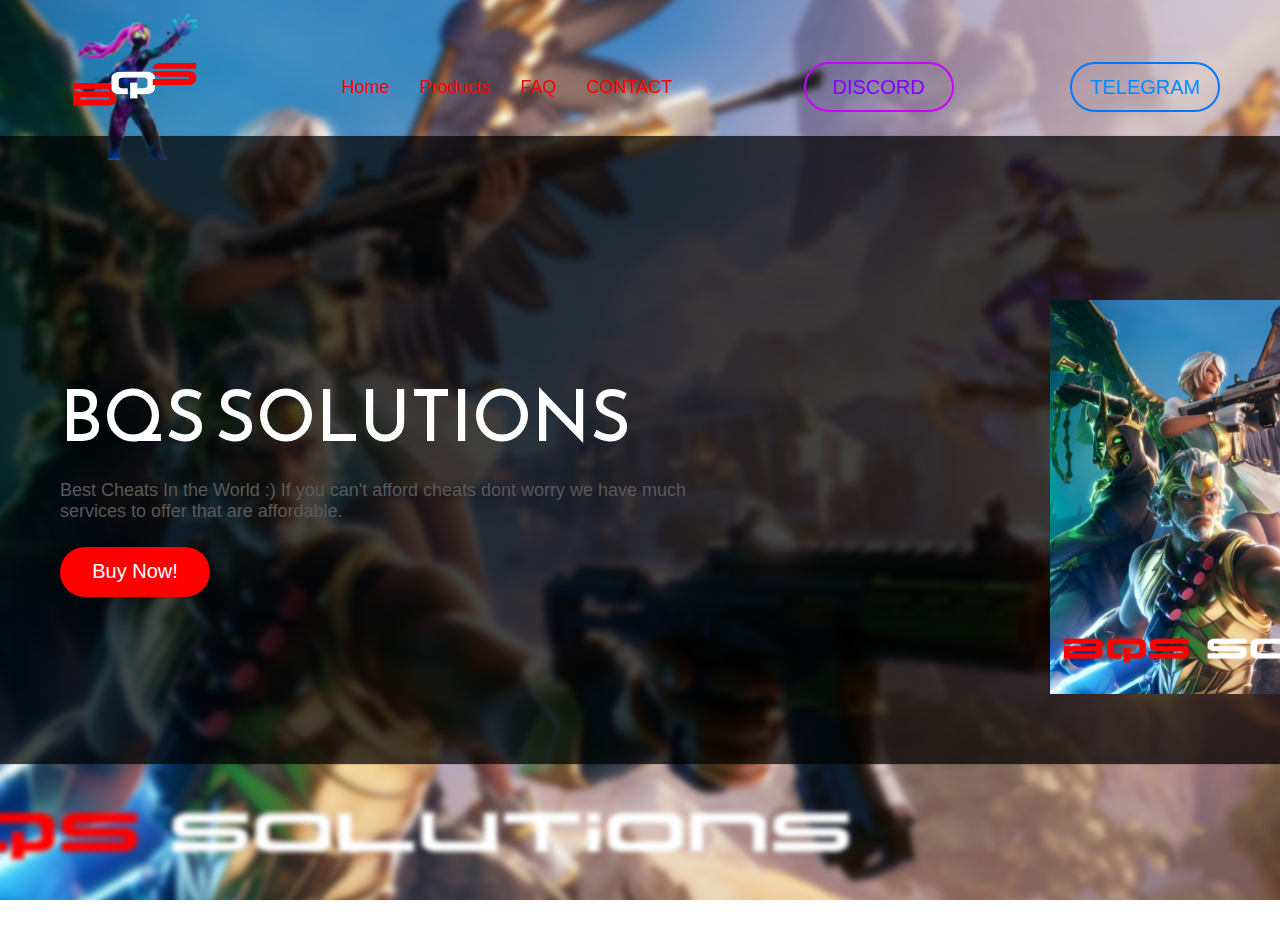
<file: index.html>
<!DOCTYPE html>
<html lang="en">
<head>
	<meta charset="UTF-8">
	<meta name="viewport" content="width=device-width, initial-scale=1.0">
	<title>BQS</title>
	
	<link rel="stylesheet" href="style.css">
	<link href="https://fonts.googleapis.com/css2?family=Reem+Kufi+Ink&display=swap" rel="stylesheet">
	<link rel="stylesheet" href="https://cdnjs.cloudflare.com/ajax/libs/font-awesome/6.2.0/css/all.min.css" />
	<link rel="icon" type="image/x-icon" href="img/transparent.png">
</head>
<body>

	<div class="wrapper">
	
		<!-- Top Header Code -->
		<nav>
			<div class="menu">
				<!-- logo -->
				<div class="logo">
					<img src="img/transparent.png">
				</div>

				<div class="pageforyou">
					<img src="img/page.png" width="700px">
				</div>
				
				<!-- Menu Bar Code -->
				<input type="checkbox" id="check">
				<label for="check" class="checkbtn">
					<i class="fas fa-bars"></i>
				</label>
				<ul>
					<li>
						<div class="MobNavBtns">
							<button>DISCORD</button href="">
						</div>
					</li>
					<li><a href="index.html">Home</a></li>
					<li><a href="product.html">Products</a></li>
					<li><a href="faq.html">FAQ</a></li>
					<li><a href="contact.html">CONTACT</a></li>
					
					
				</ul>

				
				<!-- Menu Bar Code End -->
			
				<!-- Header Button Code -->
				<div class="NavBtns" href="https://discord.gg/gAvWtyv8BQ">
					<a href="https://discord.gg/gAvWtyv8BQ"><button>DISCORD</button></a>
				</div>
				<div class="NavBtns2" href="https://t.me/BQSOLUTIONS/46">
					<a href="https://t.me/BQSOLUTIONS/46"><button>TELEGRAM</button></a>
				</div>
				
				<!-- Header Button Code End -->
			</div>
		</nav>
		<!-- Top Header Code End -->
		
		<!-- Content Code -->
		<div class="container">
			<div class="InnerDiv">
				<div class="center">
					<p class="title">BQS SOLUTIONS</p>
					<p class="sub_des">Best Cheats In the World :)
						If you can't afford cheats dont worry we have much services to offer that are affordable.
					</p>
					
 
						
					
					<div class="btns">
						<button>Buy Now!</button>
					</div>
				</div>
			</div>
		</div>
		<!-- Content Code End -->
		
	</div>
	
</body>
</html>
</file>
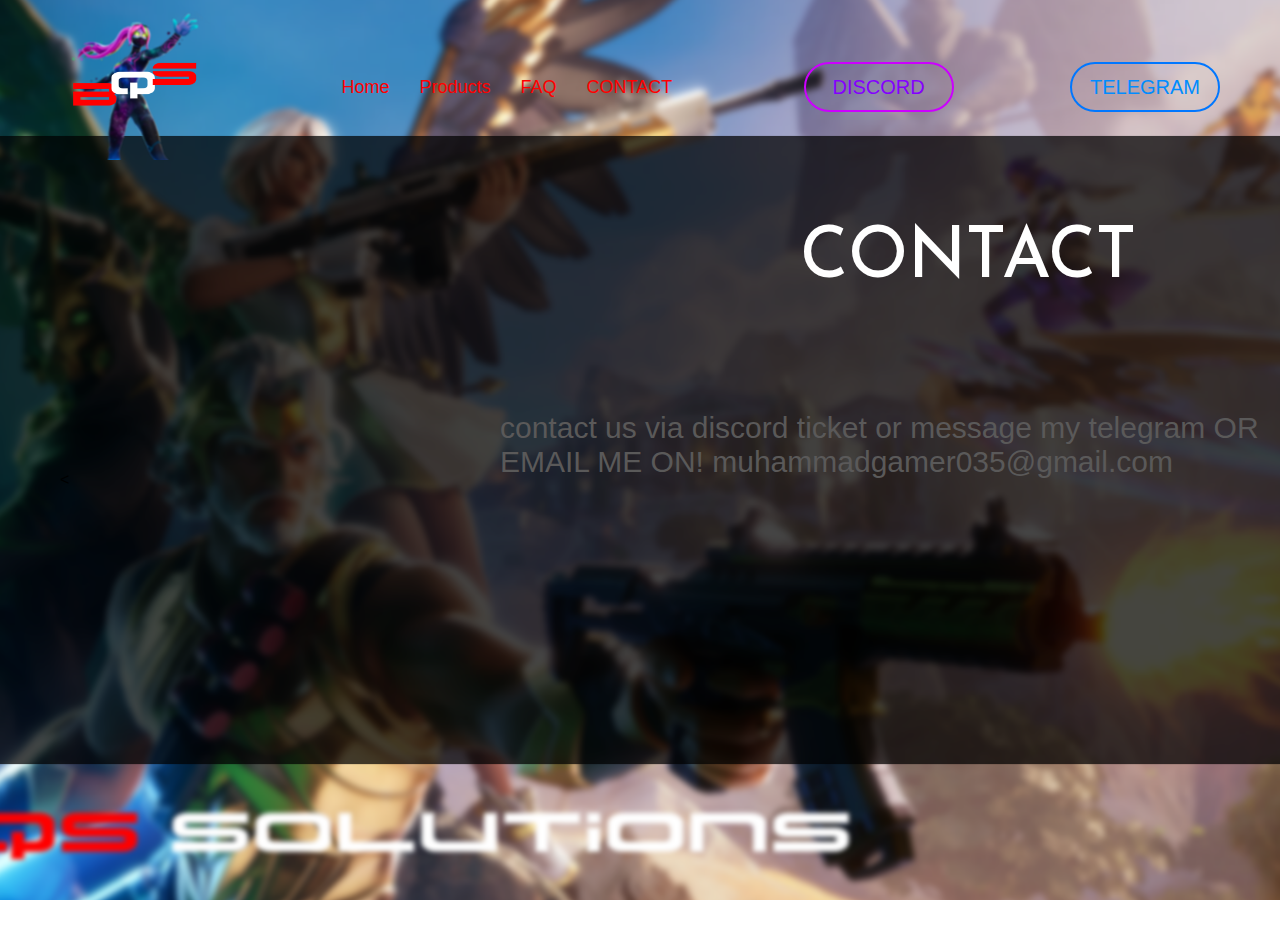
<file: contact.html>
<!DOCTYPE html>
<html lang="en">
<head>
	<meta charset="UTF-8">
	<meta name="viewport" content="width=device-width, initial-scale=1.0">
	<title>BQS</title>
	
	<link rel="stylesheet" href="style.css">
	<link href="https://fonts.googleapis.com/css2?family=Reem+Kufi+Ink&display=swap" rel="stylesheet">
	<link rel="stylesheet" href="https://cdnjs.cloudflare.com/ajax/libs/font-awesome/6.2.0/css/all.min.css" />
	<link rel="icon" type="image/x-icon" href="img/transparent.png">
</head>
<body>

	<div class="wrapper">
	
		<!-- Top Header Code -->
		<nav>
			<div class="menu">
				<!-- logo -->
				<div class="logo">
					<img src="img/transparent.png">
				</div>

				
				<!-- Menu Bar Code -->
				<input type="checkbox" id="check">
				<label for="check" class="checkbtn">
					<i class="fas fa-bars"></i>
				</label>
				<ul>
					<li>
						<div class="MobNavBtns">
							<button>DISCORD</button href="">
						</div>
					</li>
					<li><a href="index.html">Home</a></li>
					<li><a href="product.html">Products</a></li>
					<li><a href="faq.html">FAQ</a></li>
					<li><a href="contact.html">CONTACT</a></li>
					
					
				</ul>

				
				<!-- Menu Bar Code End -->
			
				<!-- Header Button Code -->
				<div class="NavBtns" href="https://discord.gg/gAvWtyv8BQ">
					<a href="https://discord.gg/gAvWtyv8BQ"><button>DISCORD</button></a>
				</div>
				<div class="NavBtns2" href="https://t.me/BQSOLUTIONS/46">
					<a href="https://t.me/BQSOLUTIONS/46"><button>TELEGRAM</button></a>
				</div>
				
				<!-- Header Button Code End -->
			</div>
		</nav>
		<!-- Top Header Code End -->
		
		<!-- Content Code -->
		<div class="container">
			<div class="InnerDiv">
				<div class="center">
					<p class="title2">CONTACT</p>
					<p class="sub_des2">
						contact us via discord ticket or message my telegram OR EMAIL ME ON!
						muhammadgamer035@gmail.com
					</p>
					
 
						
					
					<
				</div>
			</div>
		</div>
		<!-- Content Code End -->
		
	</div>
	
</body>
</html>
</file>
<file: style.css>
* {
	margin: 0;
	padding: 0;
	box-sizing: border-box;
	font-family: 'Poppins',sans-serif;
}

html, body {
    height: 100%;
}

body {
    background-image: url(img/DUHH.png);
    background-size: cover;
    background-position: top center;
	background-repeat: no-repeat;
}

nav {
	width: 100%;
	padding: 10px 0;
	z-index: 12;
}

nav .menu {
	max-width: 1200px;
	margin: auto;
	display: flex;
	align-items: center;
	justify-content: space-between;
	padding: 0 20px;
}

.menu .logo img {
	width: 150px;
}

.menu ul li {
	list-style: none;
}

.menu ul li a {
	text-decoration: none;
	color: #ff0000;
	font-size: 18px;
	font-weight: 500;
	padding: 8px 15px;
	border-radius: 50px;
	transition: all 0.3s ease;
}

.menu ul li a:hover {
	background-image: linear-gradient(to right, #ff0000 , #ff0000);
	color: #000000;
}

.NavBtns button {
	height: 50px;
    width: 150px;
    border-radius: 50px;
    border: 2px solid #cc00ff;
    font-size: 20px;
    font-weight: 500;
    padding: 0 10px;
    cursor: pointer;
    outline: none;
    transition: all 0.3s ease;
    color: #8400ff;
    background: transparent;
	right: 10px;
}
.NavBtns2 button {
	height: 50px;
    width: 150px;
    border-radius: 50px;
    border: 2px solid #0077ff;
    font-size: 20px;
    font-weight: 500;
    padding: 0 10px;
    cursor: pointer;
    outline: none;
    transition: all 0.3s ease;
    color: #008cff;
    background: transparent;
}




.NavBtns button:hover {
    background-image: linear-gradient(to right, #c300ff , #2600ff);
    color: #000;
}

.NavBtns2 button:hover {
    background-image: linear-gradient(to right, #008cff , #2600ff);
    color: #000;
}

.wrapper {
    height: 100%;
}

.container {
	width: 1200px;
	height: 85%;
	margin: 0 auto;
	padding: 0 20px;
}

.InnerDiv {
    height: 80%;
    display: flex;
    align-items: center;
}

.center {
    width: 54%;
}

.center .title {
	color: #fff;
	font-size: 70px;
	font-family: 'Reem Kufi Ink', sans-serif;
}

.center .title2{
	color: #ffffff;
	font-size: 70px;
	font-family: 'Reem Kufi Ink', sans-serif;
	position: absolute;
	right: 200px;
	top: 200px;
	left: 800px;
}

.center .sub_des2{
	color: #5a5959;
    font-size: 30px;
    font-weight: 20;
	margin: 11px 0 25px 0;
	position: absolute;
	left: 500px;
	top: 400px;
}


.center .sub_des {
	color: #5a5959;
    font-size: 18px;
    font-weight: 20;
	margin: 11px 0 25px 0;
}

.center .btns button {
	height: 50px;
	width: 150px;
	border-radius: 50px;
	border: none;
	font-size: 20px;
	font-weight: 500;
	padding: 0 10px;
	cursor: pointer;
	outline: none;
	transition: all 0.3s ease;
	background-image: linear-gradient(to right, #ff0000 , #ff0000);
	color: #ffffff;
}

.center .btns button:hover {
    border: 2px solid #e33b3b;
    color: #ec3838;
    background: transparent;
}

.pageforyou{
	position: absolute;
	left: 1050px;
	top: 300px;
	right: 50px;
	
}

.checkbtn{
	font-size: 30px;
	color: rgb(255, 0, 0);
	float: right;
	line-height: normal;
	cursor: pointer;
	display: none;
}

#check{
	display: none;
}

.MobNavBtns button {
	display: none;
    height: 40px;
    width: 150px;
    border-radius: 50px;
    font-size: 18px;
    font-weight: 500;
    padding: 0 10px;
    cursor: pointer;
    outline: none;
    transition: all 0.3s ease;
    color: #ff0000;
    background-image: linear-gradient(to right, #ff0000 , #ff0000);
    border: none;
}


/* Responsive Media Query */
@media (min-width: 1200px){
	.menu ul {
		display: flex;
		justify-content: center;
	}
}

@media (max-width: 1200px){
	body {
		background-image: url(img/DUHH.png);
	}
	
	.menu ul li {
		margin-left: 7px;
		text-align: left;
		padding-left: 60px;
	}

	li .MobNavBtns {
		padding: 0 15px;
	}

	.MobNavBtns button {
		display: block;
	}

	.container {
		width: 100%;
	}

	.NavBtns {
		display: none;
	}

	.checkbtn{
		display: block;
	}

	.center .title {
		font-size: 38px;
	}

	.center {
		width: 100%;
	}

	ul{
		position: fixed;
		width: 100%;
		height: 100vh;
		background: #007efc;
		top: 0;
		left: -100%;
		text-align: center;
		transition: all .5s;
	}

	nav ul li{
		display: block;
		margin: 20px 0;
	}
	
	nav ul li a{
		font-size: 20px;
	}
	
	a:hover,a.active{
		background: none;
		color: #ff0000;
	}
	
	#check:checked ~ ul{
		left: -50px;
	}



}
/* Responsive Media Query End */
</file>
